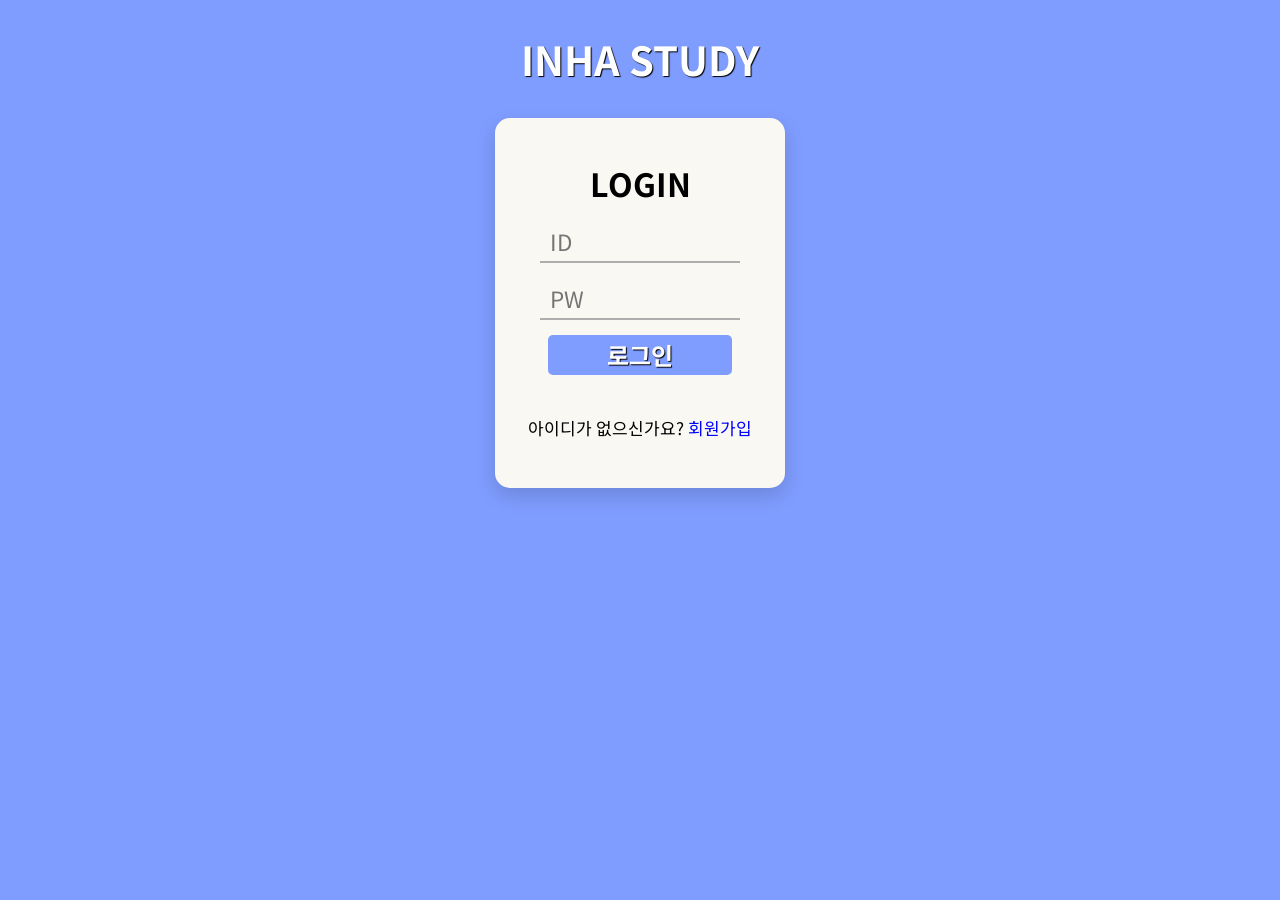
<file: src/main/resources/templates/login.html>
<style>
    @import url('https://fonts.googleapis.com/css2?family=Noto+Sans+KR:wght@500&display=swap');
    @font-face {
        font-family: "My font";
    }

    *{
        font-family: 'Noto Sans KR', sans-serif;
        margin: 0;
        padding: 0;
        text-decoration: none;
    }

    .main_title {
        font-size: 40px;
        text-align: center;
        text-shadow: 1px 1px 1px #000;
        margin-top: 30px;
        margin-bottom: 0;
        color: white;
    }

    body {
        background-color: #7f9dff;
    }

    .loginForm {
        width:230px;
        height:310px;
        padding:30px;
        background-color:#FAF8F2;
        text-align:center;
        margin: 30px auto;

        border-radius: 15px;

        -webkit-box-shadow: 0 8px 20px 0 rgba(0, 0, 0, 0.15);
        -moz-box-shadow: 0 8px 20px 0 rgba(0, 0, 0, 0.15);
        box-shadow: 0 8px 20px 0 rgba(0, 0, 0, 0.15)
    }

    .loginForm h2{
        text-align: center;
        margin: 5%;
        font-size: 200%;
        color: #000;

    }

    .idForm{
        border-bottom: 2px solid #adadad;
        margin: 15px;
        padding: 0px 10px;
    }

    .passForm{
        border-bottom: 2px solid #adadad;
        margin: 15px;
        padding: 0px 10px;
    }

    .id {
        width: 100%;
        border:none;
        outline:none;
        color: #636e72;
        font-size:140%;
        height:40px;
        background: none;
    }

    .pw {
        width: 100%;
        border:none;
        outline:none;
        color: #636e72;
        font-size:140%;
        height:40px;
        background: none;
    }

    .btn {
        position:relative;
        left:40%;
        transform: translateX(-50%);
        margin-bottom: 40px;
        width:80%;
        height:40px;
        background: #7f9dff;
        font-size:150%;
        color:white;
        font-weight: bold;
        border:none;
        cursor:pointer;
        transition: 0.4s;
        text-shadow: 1px 1px 1px #000;
        border-radius: 5px;
    }

    .bottomText {
        text-align: center;
        font-size: 17px;
    }
</style>

<script src="https://ajax.googleapis.com/ajax/libs/jquery/3.5.1/jquery.min.js"></script>
<script src="https://maxcdn.bootstrapcdn.com/bootstrap/3.3.7/js/bootstrap.min.js"></script>

<script>

    function acceptLogin(inputId){
        console.log("acceptLogin 함수 실행")
        $.ajax({
            type: 'PUT',
            url: `/api/acceptlogin/${inputId}`,
            success: function (response){
            }
        })
    }

    function getSignUp(){
        let inputId = document.getElementById("inputId");
        let inputPassword = document.getElementById("inputPassword");

        if (inputId.value === "") {
            alert("ID를 입력해주세요.");
            inputId.focus();
            return false;
        }

        let idCheck = /^[a-zA-z0-9]{4,12}$/; //아이디 유효성 검사

        if (!idCheck.test(inputId.value)) {
            alert("아이디는 영문 대소문자와 숫자 4~12자리로 입력해야 합니다");
            inputId.value = "";
            inputId.focus();
            return false;
        }

        if (inputPassword.value === "") {
            alert("비밀번호를 입력해주세요.");
            inputPassword.focus();
            return false;
        }

        let pwdCheck = /^.{8,25}$/;

        if (!pwdCheck.test(inputPassword.value)) {
            alert("비밀번호는 8~25자리로 입력해주세요.");
            inputPassword.focus();
            return false;
        }

        $.ajax({
            type: 'GET',
            url: `/api/login/${inputId.value}`,
            contentType: "String",
            success: function (response){
                if(response === inputPassword.value){
                    alert("로그인에 성공하였습니다.")
                    localStorage.setItem("localId", inputId.value);
                    acceptLogin(inputId.value);
                    moveMainPage();
                    return false;
                }
                else{
                    alert("비밀번호가 일치하지 않습니다.")
                    inputPassword.value = "";
                    inputPassword.focus();
                    return false;
                }
            },
            error: function (){
                alert("가입된 아이디가 아닙니다.")
                inputId.value = "";
                inputPassword.value = "";
                inputId.focus();
                return false;
            }
        })
    }

    function moveSignUpPage() {
        location.href = "signup.html";
        return false;
    }

    function moveMainPage() {

        location.href = "/";
        return false;
    }
</script>

<!DOCTYPE html>
<meta charset="utf-8" />
<meta name="viewport" content="width=device-width,initial-scale=1">

<h1 class="main_title"> <span onclick="moveMainPage()" style="cursor:pointer;"> INHA STUDY </span></h1>
<body width="100%" height="100%">
<form action="index.html" method="post" class="loginForm">
    <h2>LOGIN</h2>
    <div class="idForm">
        <label for="inputId"></label><input type="text" id="inputId" class="id" placeholder="ID" maxlength="12" minlength="4" required>
    </div>
    <div class="passForm">
        <label for="inputPassword"></label><input type="password" id="inputPassword" class="pw" placeholder="PW" maxlength="25" minlength="8" required>
    </div>
    <button type="button" class="btn" onclick="getSignUp()">
        로그인
    </button>
    <div class="bottomText">
        아이디가 없으신가요? <a href="#" id="start" onclick="moveSignUpPage()" style="color: blue">회원가입</a>
    </div>
</form>
</body>
</file>
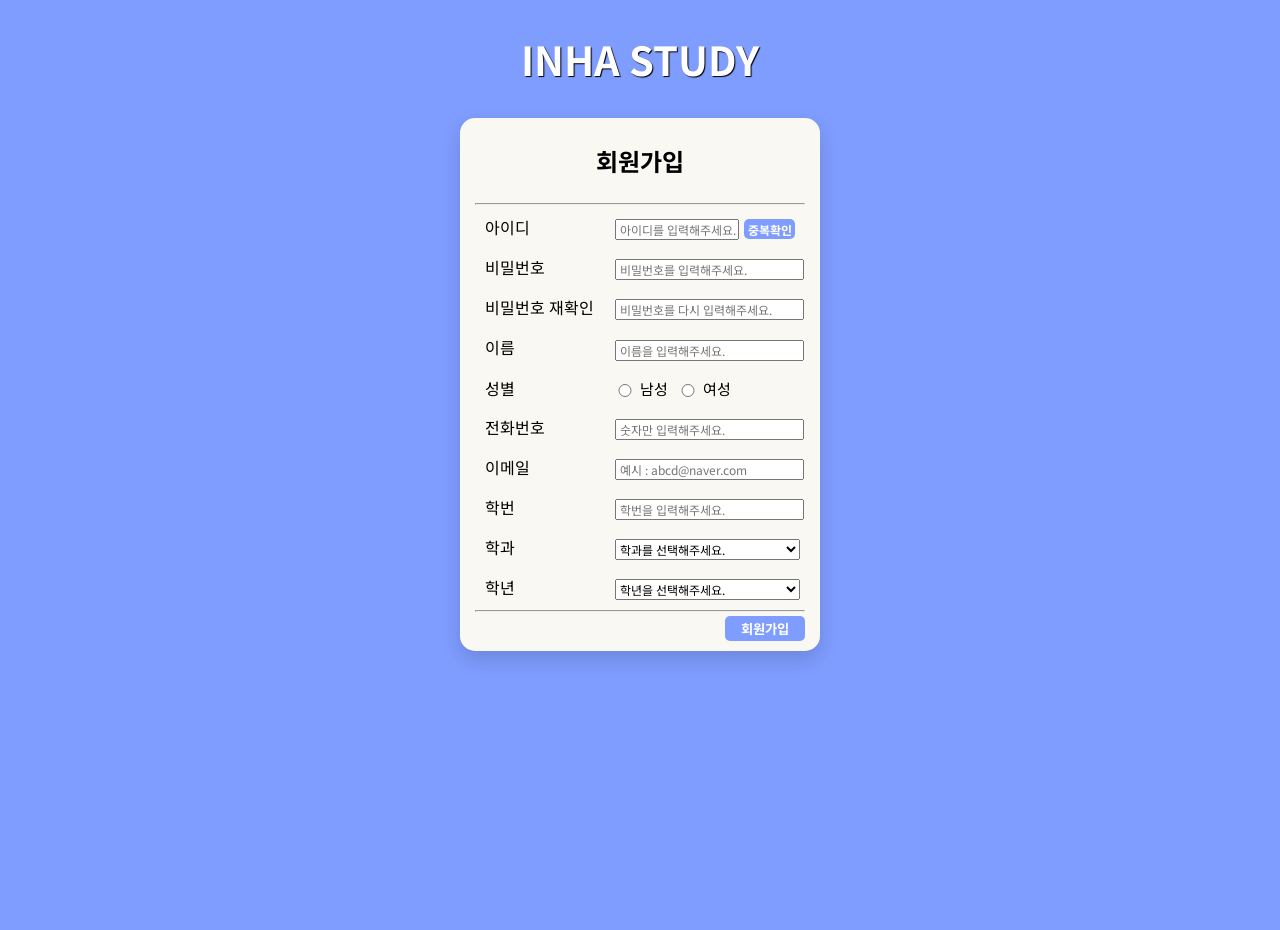
<file: src/main/resources/templates/signup.html>
<!DOCTYPE html>
<meta charset="utf-8" />
<style>
    @import url('https://fonts.googleapis.com/css2?family=Noto+Sans+KR:wght@500&display=swap');
    @font-face {
        font-family: "My font";
    }

    *{
        font-family: 'Noto Sans KR', sans-serif;
        margin: 0;
        padding: 0;
        text-decoration: none;
    }

    .form-select {
        overflow: scroll;
    }

    h2 {
        text-align: center;
        margin: 15px;
        padding-bottom: 10px;
    }

    body {
        min-height: 100vh;
        background-color: #7f9dff;
    }

    .grid {
        display: grid;
        grid-template-columns: 130px 1fr;
    }

    div {
        margin: 5px;
    }

    input,select {
        font-size: 12px;
        vertical-align: middle;
        width: 185px;
        margin-right: 5px;
    }

    input.idForm {
        font-size: 12px;
        vertical-align: middle;
        width: 120px;
        margin-right: 5px;
    }

    input.radio-control {
        width: 20px;
    }

    label.radio-control {
        font-size: 15px;
    }

    button {
        float: right;
        margin-top: 4px;
        width: 80px;
        height: 25px;
        background: #7f9dff;
        color:white;
        font-weight: bold;
        border:none;
        cursor:pointer;
        transition: 0.4s;
        border-radius: 5px;
    }

    button.id_overlap_check {
        width: 51px;
        height: 20px;
        background: #7f9dff;
        color:white;
        border:none;
        cursor:pointer;
        transition: 0.4s;
        font-size: 12px;
        border-radius: 5px;
    }

    .input-form {
        max-width: 330px;
        margin: 30px auto;
        padding: 15px;
        background: #FAF8F2;
        -webkit-border-radius: 15px;
        -moz-border-radius: 15px;
        border-radius: 15px;
        -webkit-box-shadow: 0 8px 20px 0 rgba(0, 0, 0, 0.15);
        -moz-box-shadow: 0 8px 20px 0 rgba(0, 0, 0, 0.15);
        box-shadow: 0 8px 20px 0 rgba(0, 0, 0, 0.15);
    }

    .main_title {
        font-size: 40px;
        text-align: center;
        text-shadow: 1px 1px 1px #000;
        margin-top: 30px;
        margin-bottom: 0;
        color: white;
    }

    @media screen and (max-width: 980px) {
        input, select {
            font-size: 12px;
            vertical-align: middle;
            width: 20vmax;
            margin-right: 5px;
        }
        input.idForm {
            font-size: 12px;
            vertical-align: middle;
            width: 12vmax;
            margin-right: 5px;
        }
    }
</style>

<script>
    //joinform_check 함수로 유효성 검사

    // id 중복확인 여부를 위한 변수 선언
    let idck = 0;

    function SelectMajor(e) {
        document.getElementById('major').value = e.value;
    }

    function SelectGrade(e) {
        document.getElementById('grade').value = e.value;
    }

    function id_overlap_check(){
        let inputId = document.getElementById("id");

        if (inputId.value === "") { //해당 입력값이 없을 경우 같은말: if(!mid.value)
            alert("아이디를 입력해주세요.");
            inputId.focus(); //focus(): 커서가 깜빡이는 현상, blur(): 커서가 사라지는 현상
            return false; //return: 반환하다 return false:  아무것도 반환하지 말아라 아래 코드부터 아무것도 진행하지 말것
        }

        let idCheck = /^[a-zA-z0-9]{4,12}$/; //아이디 유효성 검사

        if (!idCheck.test(inputId.value)) {
            alert("아이디는 영문 대소문자와 숫자 4~12자리로 입력해야 합니다");
            inputId.value = "";
            inputId.focus();
            return false;
        }

        $.ajax({
            type: 'GET',
            url: `/api/IdOverlapCheck/${inputId.value}`,
            contentType: "String",
            success: function (response){
                if(response === false){
                    alert("사용 가능한 ID 입니다.")
                    idck = 1;
                    return false;
                }
                else{
                    alert("입력한 ID가 이미 사용중입니다.")
                    idck = 0;
                    inputId.value = "";
                    inputId.focus();
                    return false;
                }
            }
        })
    }

    function successSignUp() {
        let id = $(`#id`).val();
        let major = $(`#major`).val();
        let username = $(`#username`).val();
        let password = $(`#password`).val();
        let grade = $(`#grade`).val();
        let sex = $(`input[name = sex ]:checked`).val();
        let phoneNumber = $(`#phoneNumber`).val();
        let email = $(`#email`).val();
        let checkLogin = "N";
        let ssn = $(`#ssn`).val();

        let data = {
            'id': id,
            'major': major,
            'username': username,
            'password': password,
            'grade': grade,
            'sex': sex,
            'phoneNumber': phoneNumber,
            'email': email,
            'checkLogin' : checkLogin,
            'ssn' : ssn
        };

        $.ajax({
            type: "POST",
            url: "/api/signup",
            contentType: "application/json",
            data: JSON.stringify(data),
            success: function () {
                console.log("회원가입 완료")
                alert("회원가입이 성공적으로 완료되었습니다.");
                moveLoginPage();
            },
            error: function () {
                console.log("회원가입에 실패하였습니다.")
            }
        })
    }

    function joinform_check() {
        //변수에 담아주기
        let id = document.getElementById("id");
        let password = document.getElementById("password");
        let confirm_password = document.getElementById("confirm_password");
        let username = document.getElementById("username");
        let male = document.getElementById("male");
        let female = document.getElementById("female");
        let major = document.getElementById("major");
        let grade = document.getElementById("grade");
        let phoneNumber = document.getElementById("phoneNumber");
        let email = document.getElementById("email");
        let ssn = document.getElementById("ssn");
        let idOverlapCheck = idck;


        if (id.value === "") { //해당 입력값이 없을 경우 같은말: if(!mid.value)
            alert("아이디를 입력해주세요.");
            id.focus(); //focus(): 커서가 깜빡이는 현상, blur(): 커서가 사라지는 현상
            return false; //return: 반환하다 return false:  아무것도 반환하지 말아라 아래 코드부터 아무것도 진행하지 말것
        }

        let idCheck = /^[a-zA-z0-9]{4,12}$/; //아이디 유효성 검사

        if (!idCheck.test(id.value)) {
            alert("아이디는 영문 대소문자와 숫자 4~12자리로 입력해야 합니다");
            id.value = "";
            id.focus();
            return false;
        }

        if (password.value === "") {
            alert("비밀번호를 입력해주세요.");
            password.focus();
            return false;
        }

        //비밀번호 영문자+숫자+특수조합(8~25자리 입력) 정규식
        let pwdCheck = /^(?=.*[a-zA-Z])(?=.*[!@#$%^*+=-])(?=.*[0-9]).{8,25}$/;

        if (!pwdCheck.test(password.value)) {
            alert("비밀번호는 영문자+숫자+특수문자 조합으로 8~25자리 사용해야 합니다.");
            password.value = "";
            password.focus();
            return false;
        }

        if (confirm_password.value !== password.value) {
            alert("비밀번호가 일치하지 않습니다.");
            confirm_password.focus();
            return false;
        }

        if (username.value === "") {
            alert("이름을 입력해주세요.");
            username.focus();
            return false;
        }

        if (!female.checked && !male.checked) { //둘다 미체크시
            alert("성별을 선택해주세요.");
            return false;
        }

        if (phoneNumber.value === "") {
            alert("전화번호를 입력해주세요.");
            phoneNumber.focus();
            return false;
        }

        let class_phoneNumber_Check = /^(?=.*[0-9]).{10,11}$/;

        if (!class_phoneNumber_Check.test(phoneNumber.value)) {
            alert("전화번호는 10자리 또는 11자리 숫자로 입력해주세요.");
            phoneNumber.value = "";
            phoneNumber.focus();
            return false;
        }

        if (email.value === "") {
            alert("이메일을 입력해주세요.");
            email.focus();
            return false;
        }

        let emailCheck = /^([0-9a-zA-Z_.-]+)@([0-9a-zA-Z_-]+)(\.[0-9a-zA-Z_-]+){1,2}$/;

        if (!emailCheck.test(email.value)) {
            alert("이메일이 유효하지 않습니다.");
            email.value = "";
            email.focus();
            return false;
        }

        if (ssn.value === "") {
            alert("학번을 입력해주세요.");
            ssn.focus();
            return false;
        }

        let class_ssn_Check = /^(?=.*[0-9]).{8}$/;

        if (!class_ssn_Check.test(ssn.value)) {
            alert("학번을 8자리 숫자로 입력해주세요.");
            ssn.value = "";
            ssn.focus();
            return false;
        }

        if (major.value === "") {
            alert("학과를 선택해주세요.");
            major.focus();
            return false;
        }

        if (grade.value === "") {
            alert("학년을 선택해주세요.");
            grade.focus();
            return false;
        }

        if (idOverlapCheck === 0) {
            alert("아이디 중복확인을 해주세요.");
            id.focus();
            return false;
        }

        //입력 값 전송
        successSignUp();
    }

    function moveMainPage() {
        location.href = "/";
        return false;
    }

    function moveLoginPage() {
        location.href = "login.html";
        return false;
    }

</script>

<link href="https://fonts.googleapis.com/css2?family=Noto+Sans+KR:wght@500&display=swap" rel="stylesheet">
<meta name="viewport" content="width=device-width,initial-scale=1">
<script src="https://ajax.googleapis.com/ajax/libs/jquery/3.5.1/jquery.min.js"></script>

<h1 class="main_title" > <span onclick="moveMainPage()" style="cursor:pointer;" >INHA STUDY </span></h1>


<div class="input-form">
    <h2 style="padding-bottom: 10px;margin-top: 10px;">회원가입</h2>
    <hr class="mb-4">
    <form>
        <div class="grid">
            <div>
                <label for="id">아이디</label>
            </div>
            <div>
                <input type="text" class="idForm" maxlength="12" minlength="4" id="id" name="id"
                       placeholder="&nbsp;아이디를 입력해주세요.">
                <button type="button" class="id_overlap_check" onclick="id_overlap_check()"> 중복확인</button>
            </div>
        </div>

        <div class="grid">
            <div>
                <label for="password">비밀번호</label>
            </div>
            <div>
                <input type="password" maxlength="25" minlength="8" id="password"
                       name="password" placeholder="&nbsp;비밀번호를 입력해주세요.">
            </div>
        </div>

        <div class="grid">
            <div>
                <label for="confirm_password">비밀번호 재확인</label>
            </div>
            <div>
                <input type="password" id="confirm_password" name="confirm_password"
                       placeholder="&nbsp;비밀번호를 다시 입력해주세요.">
            </div>
        </div>

        <div class="grid">
            <div>
                <label for="username">이름</label>
            </div>
            <div>
                <input type="text" id="username" name="username"
                       placeholder="&nbsp;이름을 입력해주세요.">
            </div>
        </div>

        <div class="grid">
            <div>
                <label>성별</label>
            </div>
            <div>
                <input type="radio" class="radio-control" id="male" name="sex" value="male"><label
                    class='radio-control' for="male">남성 &nbsp;</label>
                <input type="radio" class="radio-control" id="female" name="sex" value="female"><label
                    class='radio-control' for="female">여성</label>
            </div>
        </div>

        <div class="grid">
            <div>
                <label for="phoneNumber">전화번호</label>
            </div>
            <div>
                <input type="text" maxlength="11" minlength="10" id="phoneNumber"
                       name="phoneNumber" placeholder="&nbsp;숫자만 입력해주세요.">
            </div>
        </div>

        <div class="grid">
            <div>
                <label for="email">이메일</label>
            </div>
            <div>
                <input type="text" id="email" name="email"
                       placeholder="&nbsp;예시 : abcd@naver.com">
            </div>
        </div>

        <div class="grid">
            <div>
                <label for="ssn">학번</label>
            </div>
            <div>
                <input type="text" maxlength="8" minlength="8" class="form-control" id="ssn" name="ssn"
                       placeholder="&nbsp;학번을 입력해주세요.">
            </div>
        </div>

        <div class="grid">
            <div>
                <label for="major">학과</label>
            </div>
            <div>
                <input type="text" id="major" name="major" placeholder="학과" value="" hidden>
                <select size="1" class="form-select" aria-label="Default select example"
                        onchange="SelectMajor(this)">
                    <option selected hidden>학과를 선택해주세요.</option>
                    <option value="간호학과">간호학과</option>
                    <option value="건축공학과">건축공학과</option>
                    <option value="건축과">건축과</option>
                    <option value="경영학과">경영학과</option>
                    <option value="경제학과">경제학과</option>
                    <option value="고분자공학과">고분자공학과</option>
                    <option value="공간정보공학과">공간정보공학과</option>
                    <option value="교육학과">교육학과</option>
                    <option value="국어교육과">국어교육과</option>
                    <option value="국제통상학과">국제통상학과</option>
                    <option value="글로벌금융학과">글로벌금융학과</option>
                    <option value="금융투자학과">금융투자학과</option>
                    <option value="기계공학과">기계공학과</option>
                    <option value="데이터사이언스학과">데이터사이언스학과</option>
                    <option value="디자인융합학과">디자인융합학과</option>
                    <option value="디자인테크놀로지학과">디자인테크놀로지학과</option>
                    <option value="메카트로닉스공학과">메카트로닉스공학과</option>
                    <option value="문화콘텐츠문화경영학과">문화콘텐츠문화경영학과</option>
                    <option value="물리학과">물리학과</option>
                    <option value="미디어커뮤니케이션학과">미디어커뮤니케이션학과</option>
                    <option value="사학과">사학과</option>
                    <option value="사회교육과">사회교육과</option>
                    <option value="사회복지학과">사회복지학과</option>
                    <option value="사회인프라공학과">사회인프라공학과</option>
                    <option value="산업경영공학과">산업경영공학과</option>
                    <option value="생명공학과">생명공학과</option>
                    <option value="생명과학과">생명과학과</option>
                    <option value="소비자학과">소비자학과</option>
                    <option value="소프트웨어융합공학과">소프트웨어융합공학과</option>
                    <option value="수학과">수학과</option>
                    <option value="수학교육과">수학교육과</option>
                    <option value="스마트모빌리티공학과">스마트모빌리티공학과</option>
                    <option value="스포츠과학과">스포츠과학과</option>
                    <option value="식품영양학과">식품영양학과</option>
                    <option value="신소재공학과">신소재공학과</option>
                    <option value="아동심리학과">아동심리학과</option>
                    <option value="아태물류학부">아태물류학부</option>
                    <option value="에너지자원공학과">에너지자원공학과</option>
                    <option value="연극영화학과">연극영화학과</option>
                    <option value="영어교육과">영어교육과</option>
                    <option value="영어영문학과">영어영문학과</option>
                    <option value="의류디자인학과">의류디자인학과</option>
                    <option value="의예과">의예과</option>
                    <option value="의학과">의학과</option>
                    <option value="인공지능공학과">인공지능공학과</option>
                    <option value="일본언어문화학과">일본언어문화학과</option>
                    <option value="전기공학과">전기공학과</option>
                    <option value="전자공학과">전자공학과</option>
                    <option value="정보통신공학과">정보통신공학과</option>
                    <option value="정치외교학과">정치외교학과</option>
                    <option value="조선해양공학과">조선해양공학과</option>
                    <option value="조형예술학과">조형예술학과</option>
                    <option value="중국학과">중국학과</option>
                    <option value="철학과">철학과</option>
                    <option value="체육교육과">체육교육과</option>
                    <option value="컴퓨터공학과">컴퓨터공학과</option>
                    <option value="통계학과">통계학과</option>
                    <option value="프랑스언어문화학과">프랑스언어문화학과</option>
                    <option value="한국어문학과">한국어문학과</option>
                    <option value="항공우주공학과">항공우주공학과</option>
                    <option value="해양과학과">해양과학과</option>
                    <option value="행정학과">행정학과</option>
                    <option value="화학공학과">화학공학과</option>
                    <option value="화학과">화학과</option>
                    <option value="환경공학과">환경공학과</option>
                    <option value="IBT학과">IBT학과</option>
                    <option value="ISE학과">ISE학과</option>
                    <option value="KLC학과">KLC학과</option>
                </select>
            </div>
        </div>

        <div class="grid">
            <div>
                <label for="grade">학년</label>
            </div>
            <div>
                <input type="text" id="grade" name="grade" placeholder="학년" value="" required
                       hidden>
                <select class="form-select" aria-label="Default select example" onchange="SelectGrade(this)">
                    <option selected hidden>학년을 선택해주세요.</option>
                    <option value=1>1학년</option>
                    <option value=2>2학년</option>
                    <option value=3>3학년</option>
                    <option value=4>4학년</option>
                </select>
            </div>
        </div>

        <hr class="mb-4">

        <button type="button" onclick="joinform_check()">
            회원가입
        </button>
        <br/>

    </form>
</div>
</file>
